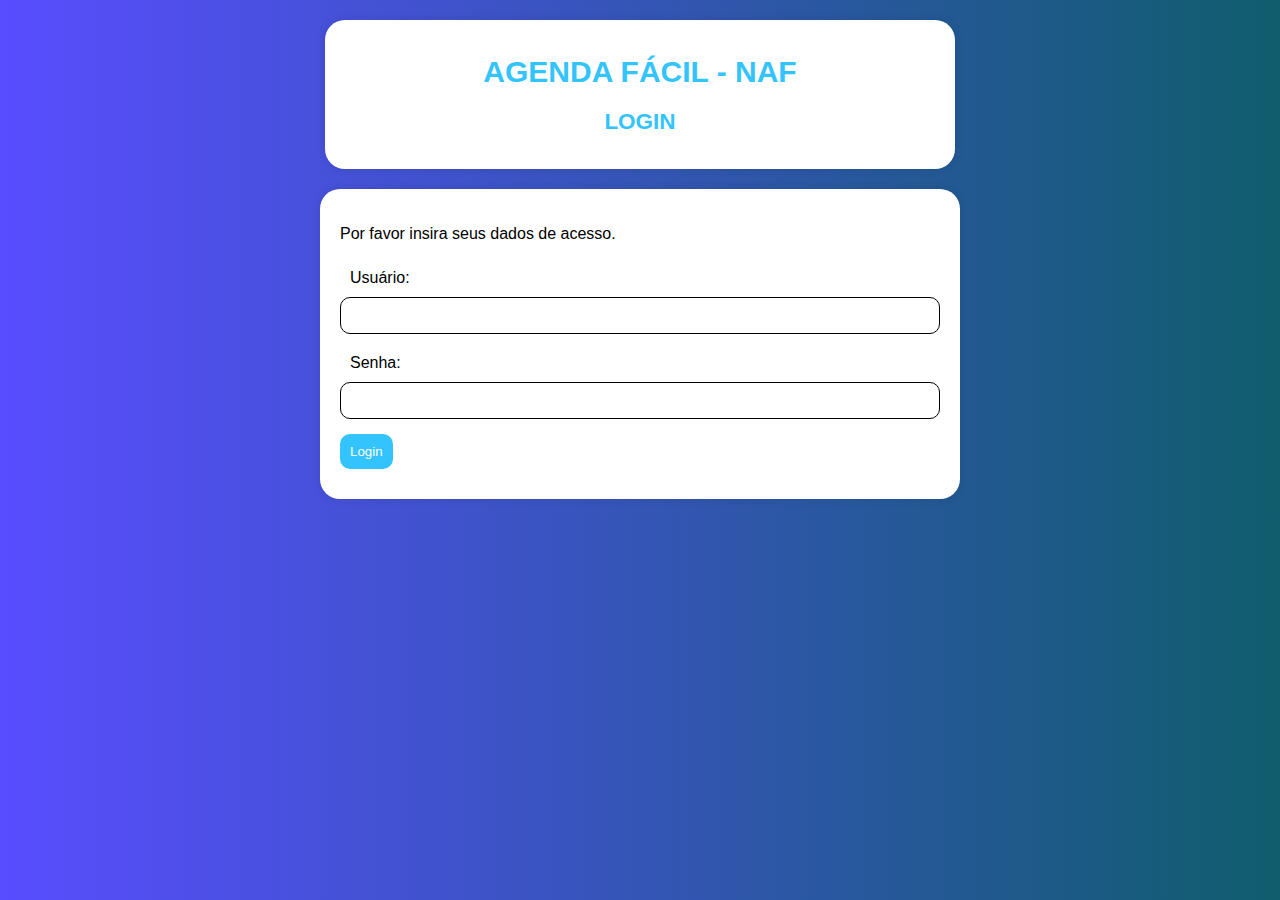
<file: index.html>
<!DOCTYPE html>
<html lang="en">
<head>
    <meta charset="UTF-8">
    <meta name="viewport" content="width=device-width, initial-scale=1.0">
    <title>Tela de Login</title>
    <link rel="stylesheet" href="styles.css">
    <div class="titulo">
        <h1>AGENDA FÁCIL - NAF</h1>
        <h2>LOGIN</h2>
    </div>
</head>
<body>

    <div class="container">
        <div id="loginForm">
            <p>Por favor insira seus dados de acesso.</p>
            <label for="username">Usuário:</label>
            <input type="text" id="username" required>
            <label for="password">Senha:</label>
            <input type="password" id="password" required>
            <button onclick="login()">Login</button>
        </div>
        <div id="loginResult"></div>
    </div>

    <script src="script.js"></script>
</body>
</html>
</file>
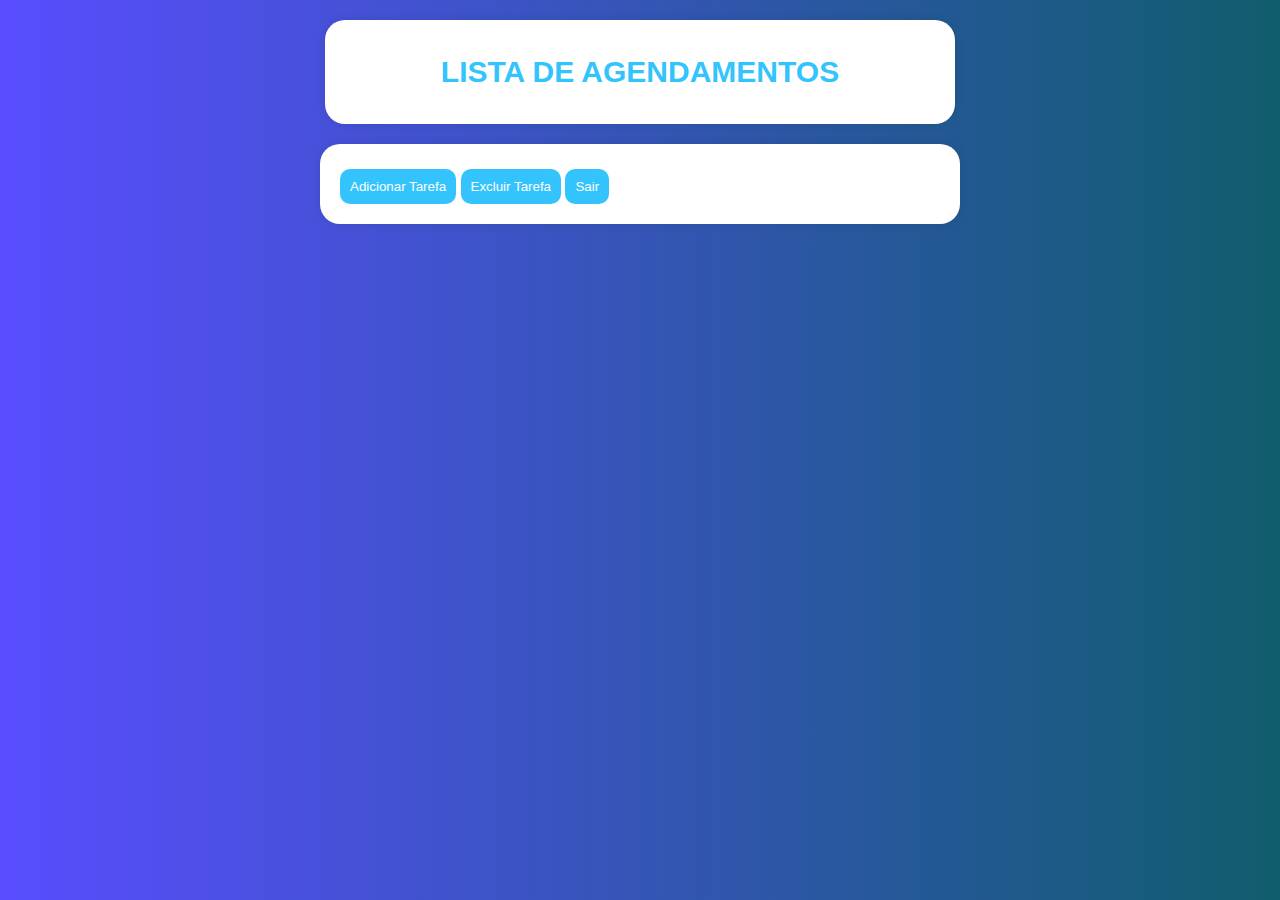
<file: uPrincipal.html>
<!-- tarefas.html -->
<!DOCTYPE html>
<html lang="pt-br">
<head>
    <meta charset="UTF-8">
    <meta name="viewport" content="width=device-width, initial-scale=1.0">
    <title>Lista de Tarefas</title>
    <link rel="stylesheet" href="styles.css">
    <div class="titulo">
        <h1>LISTA DE AGENDAMENTOS</h1>
    </div>
</head>
<body>
    <div class="container">
        <div id="listaDeTarefas"></div>
        <button onclick="redirecionarParaAdicionarTarefa()">Adicionar Tarefa</button>
        <button onclick="excluirTarefa()">Excluir Tarefa</button>
        <button onclick="logoff()">Sair</button>
    </div>

    <script src="script.js"></script>
</body>
</html>
</file>
<file: styles.css>
body {
    font-family: 'Open Sans', sans-serif;
    margin: 0;
    padding: 0;
    background : linear-gradient(
        90deg,
        rgb(89, 77, 255)0%,
        rgb(16, 93, 109)100%
    )
    
}

.container {
    max-width: 600px;
    margin: 20px auto;
    background-color: #fff;
    padding: 20px;
    box-shadow: 0 0 10px rgba(0, 0, 0, 0.1);
    border-radius: 20px;    
}

.titulo {    
    max-width: 600px;    
    margin: 20px auto;
    background-color: #fff;
    padding: 15px;
    box-shadow: 0 0 10px rgba(0, 0, 0, 0.1);
    border-radius: 20px;
    text-align: center;
    color: #34c4fd;
    font-size: 15px;
}

button {
    background-color:#34c4fd;
    color: #ffffff;
    padding: 10px;
    margin-top: 5px;
    border: none;
    cursor: pointer;
    border-radius: 10px;
}

button:hover {
    background-color: #2980b9;
}

#loginForm label,
#formularioTarefa label{    
    display: block;
    margin-bottom: 0px;
    width: 100%;
    padding: 10px;
    box-sizing: border-box;
    border-radius: 10px
}

#loginForm input,
#formularioTarefa input{
    display: block;
    margin-bottom: 10px;
    width: 100%;
    padding: 10px;
    box-sizing: border-box;
    border-radius: 10px;
    border: 1px solid #000;
}
#formularioTarefa button {
    display: block;
    margin-bottom: 10px;
    width: 100%;
    padding: 10px;
    box-sizing: border-box;
    border-radius: 10px;
}
#formularioTarefa textarea{
    display: block;
    margin-bottom: 10px;
    width: 100%;
    padding: 10px;
    box-sizing: border-box;
    border-radius: 10px;
    border: 1px solid #000;
    resize: none;
    height: 100px;
}

.tarefa {
    color: #2980b9;
    display: flex;
    align-items: center;
    margin-bottom: 10px;
    padding: 10px;   
    background-color: #f9f9f9;
    border-radius: 20px;
    
}

input[type="checkbox"] {
    transform: scale(1.3);
  }

.tarefa input[type="checkbox"] {
    margin-right: 10px;
}

.tarefa-selecionada {
    background-color: #f0f0f0;
}

.date {
    margin-top: 10px;
}

#loginResult {
    text-align: center;
    margin-top: 10px;
    color: red;
}
</file>
